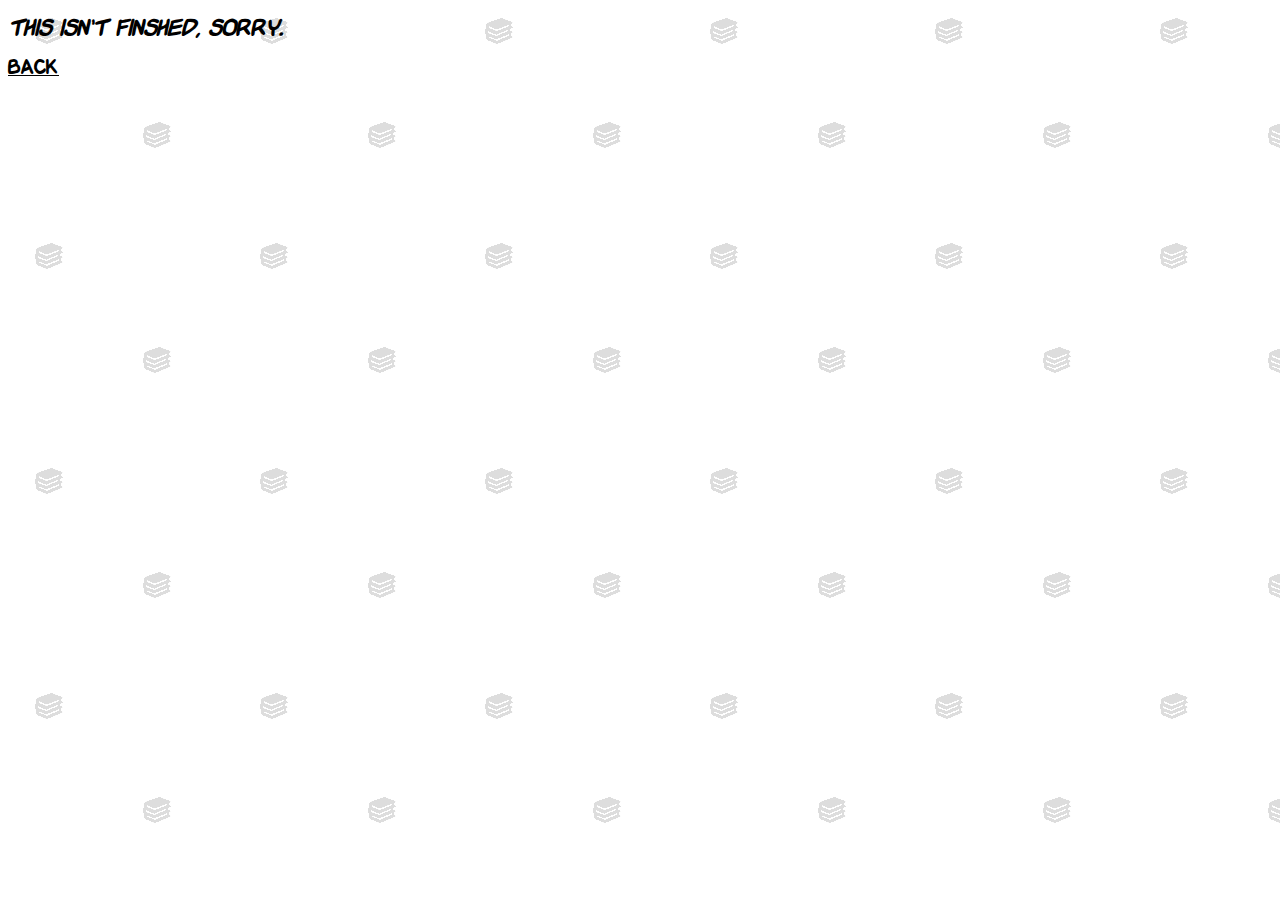
<file: assets/HTML/wishlist.html>
<!DOCTYPE html>
<html lang="en">
<head>
    <meta charset="UTF-8">
    <meta name="viewport" content="width=device-width, initial-scale=1.0">
    <title>Wishlist</title>
     <link rel="stylesheet" href="../CSS/style.css">
</head>
<body>
    <p>This isn't finshed, sorry.</p>
    <a href="index.html">Back</a>
</body>
</html>
</file>
<file: assets/CSS/style.css>
h1{
    text-decoration: underline;

}
body {
    background-image: url(../Data/tile.png);
    font-family: Garf;
}
.comiccorner {
    margin-left: 100px;
}
.comic {
    margin-left: 200px;
}
.ffc {
    font-size: x-large;
}
p {
    font-size: larger;
    font-style: italic;
}
a {
    color:black;
}
a:hover {
    color:blue;
}
@font-face {
    font-family: Garf;
    src: url(../Data/Garfield\ Regular.ttf);
}
.links {
    background-color: white;
}
h3 {
    color:red;
}
</file>
